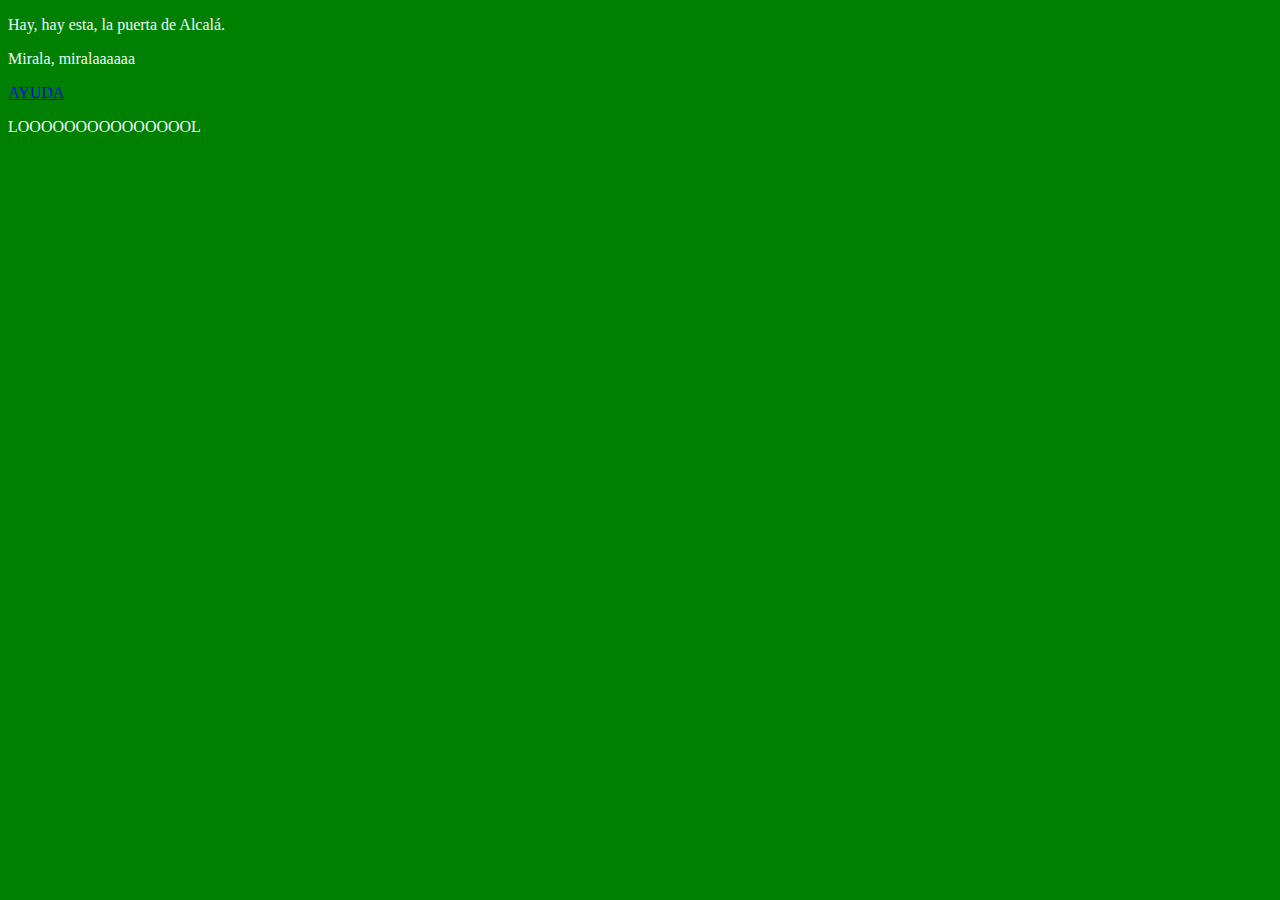
<file: index.html>
<!DOCTYPE html>
<html lang="es">
<head>
  <meta charset="utf-8" />
  <title>HTML 5</title>
  <meta name="viewport" content="width=device-width, initial-scale=1.0" />
  <link rel="stylesheet" type="text/css" href="estilo.css" />
</head>

<body>
  <p>Hay, hay esta, la puerta de Alcalá.</p>
  <p>Mirala, miralaaaaaa</p>
  <p> <a href="./ayuda.html">AYUDA</a></p>
  <p>LOOOOOOOOOOOOOOOL</p>
</body>
</html>
</file>
<file: estilo.css>
html{
    background-color: green;
    color: aliceblue;
}
h1{
    color: red;
}
</file>
